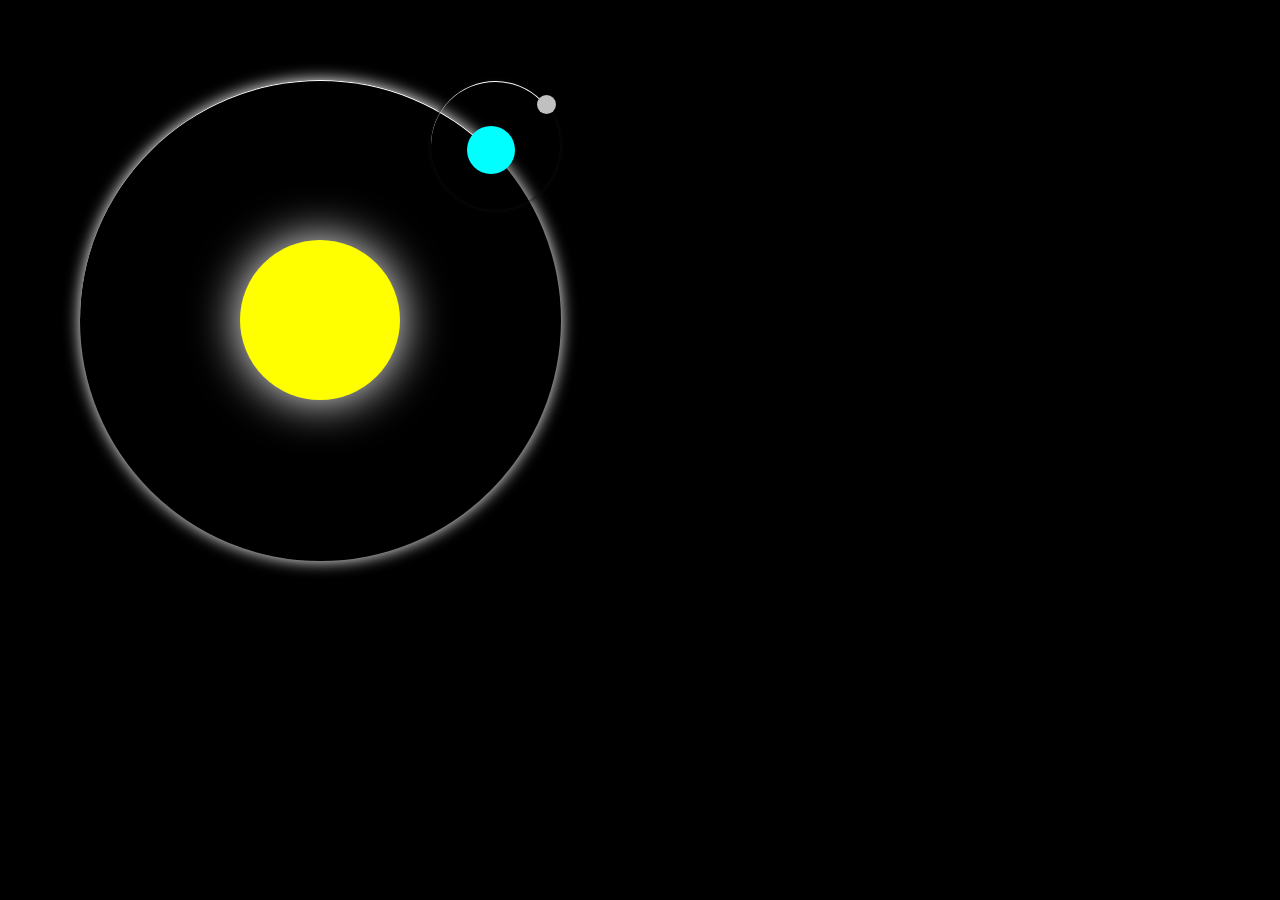
<file: SOLARSYSTEM/INDEX.HTML>
<!DOCTYPE html>
<html lang="en">
<head>
    
    <title>SOLAR SYSTEM</title>
    <style>
        body{
            margin: 0;
            height: 100vh;
            display: flex;
            align-items: center;
            justify-content: center;
            background-color: black;
            overflow: hidden;
        }
        .container{
            font-size: 10px;
            width: 40em;
            height: 40em;
            position: relative;
        }
        .sun{
            position: absolute;
            top: 15em;
            left:15em;
            width:10em;
            height: 10em;
            background-color: yellow;
            border-radius: 50%;
            box-shadow: 0 0 3em white;
        }
        .earth,.moon {
            position: absolute;
            border-style: solid;
            border-color: white 
            transparent 
            transparent
             transparent ;
            border-width: 0.1em 0.1em 0 0;
            border-radius: 50%;


        }
        .earth{
            top: 5em;
            Left: 5em;
            width: 30em;
            height: 30em;
            animation: orbit 36.5s Linear infinite;
                        box-shadow: 0 0 1em white;

        }
        .moon{
            top: 0;
            right: 0;
            width: 8em;
            height: 8em;
            animation: orbit 2.7s Linear infinite;
                        box-shadow: 0 0 0.3em rgb(16, 16, 16);

            
        }
        .earth::before,
        .moon::before {
            content: '';
            position: absolute;
            border-radius: 50%;
        }
        .earth::before{
            top: 2.8em;
            right: 2.8em;
            width: 3em;
            height: 3em;
            background-color: aqua;
        }
        .moon::before{
            top: 0.8em;
            right: 0.2em;
            width: 1.2em;
            height: 1.2em;
            background-color: silver;
            
        }
        @keyframes orbit {
            to{
                transform: rotate(360deg);
            }
        }
    </style>
</head>
<body>
    <div class="main">
        <div class="sun"></div>
        <div class="earth">
        <div class="moon"></div>
        </div>
    </div>
    
</body>
</html>
</file>
